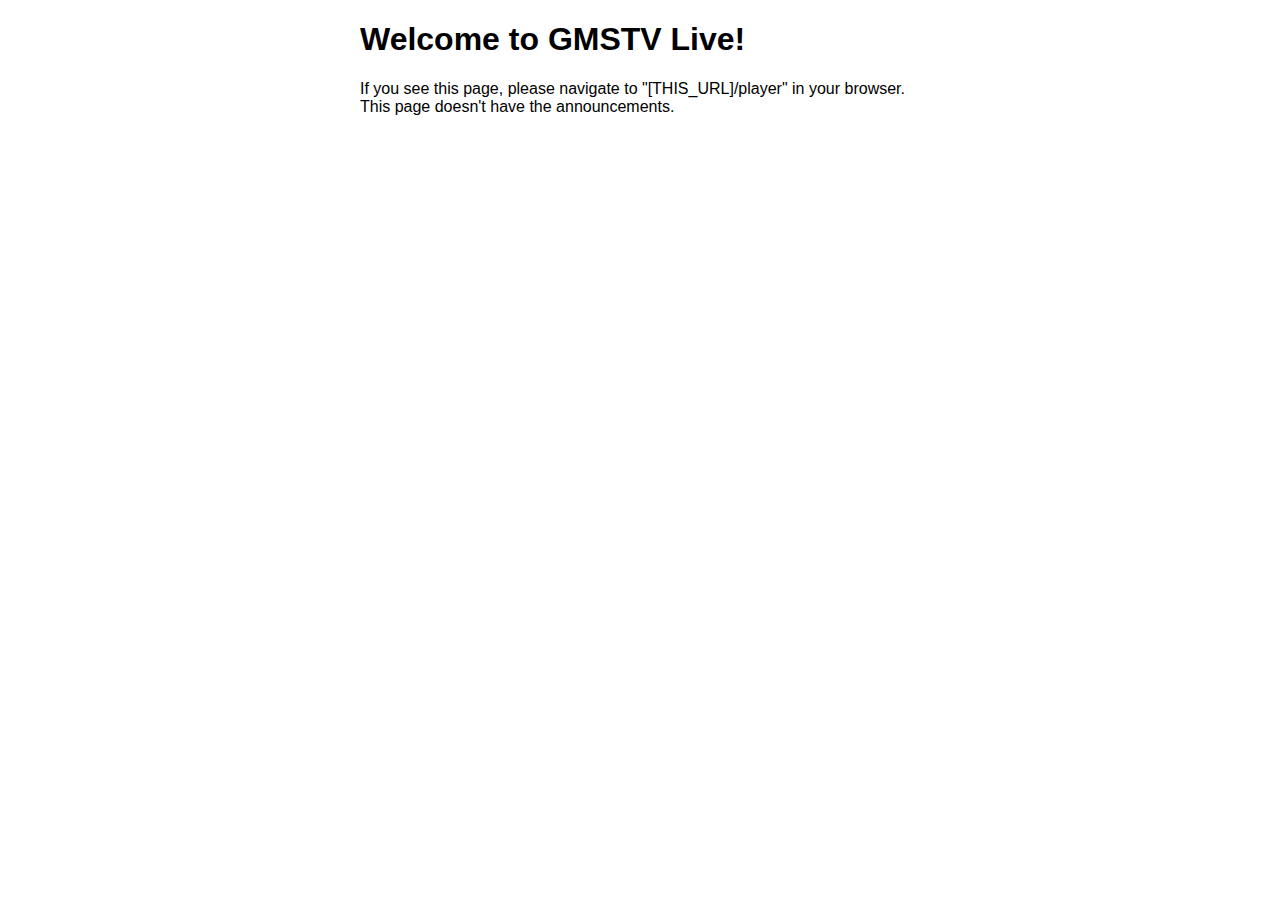
<file: usr/local/nginx/html/index.html>
<!DOCTYPE html>
<html>
<head>
<title>GMSTV Live!</title>
<style>
    body {
        width: 35em;
        margin: 0 auto;
        font-family: Tahoma, Verdana, Arial, sans-serif;
    }
</style>
</head>
<body>
<h1>Welcome to GMSTV Live!</h1>
<p>If you see this page, please navigate to "[THIS_URL]/player" in your browser.
This page doesn't have the announcements.</p>
</body>
</html>
</file>
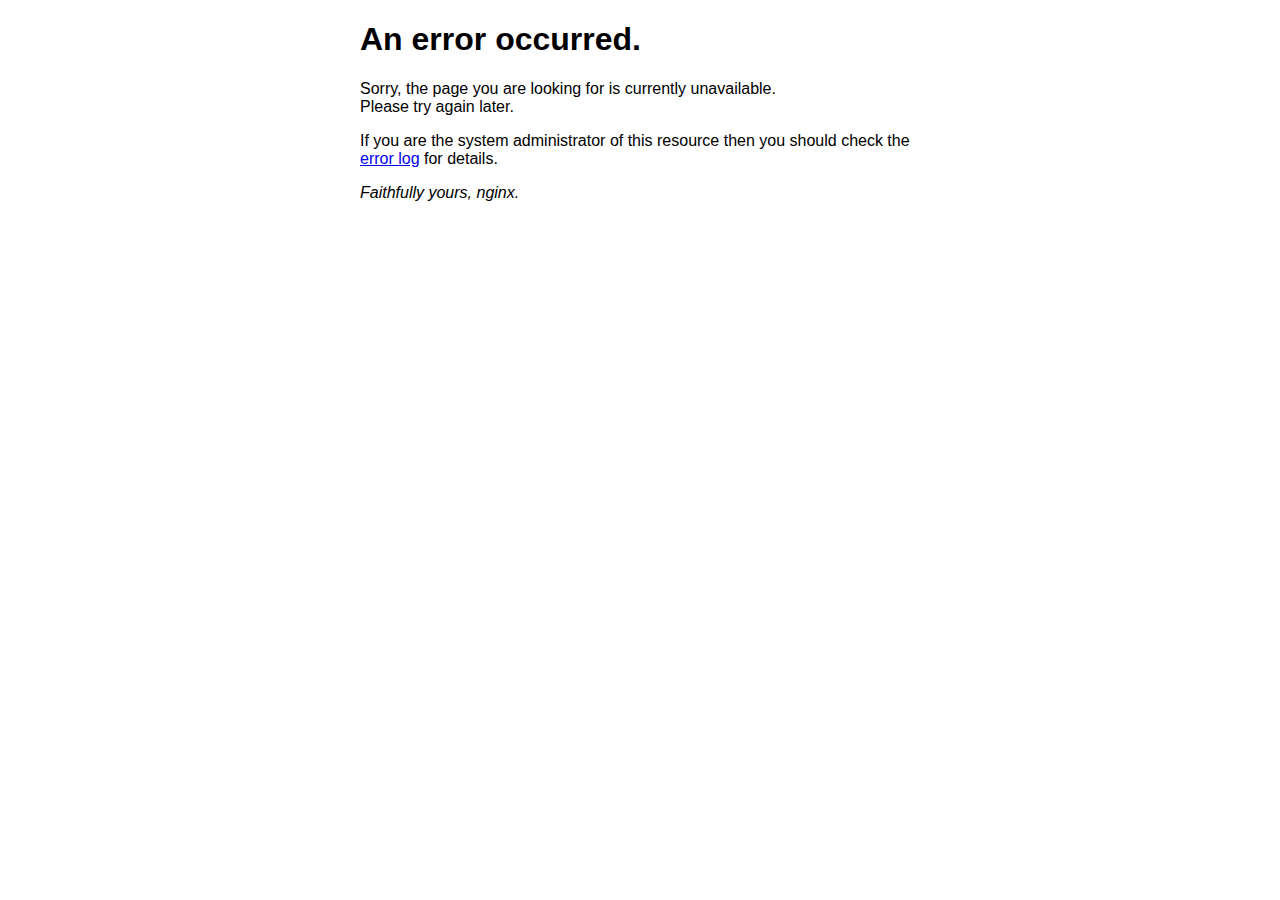
<file: usr/local/nginx/html/50x.html>
<!DOCTYPE html>
<html>
<head>
<title>Error</title>
<style>
    body {
        width: 35em;
        margin: 0 auto;
        font-family: Tahoma, Verdana, Arial, sans-serif;
    }
</style>
</head>
<body>
<h1>An error occurred.</h1>
<p>Sorry, the page you are looking for is currently unavailable.<br/>
Please try again later.</p>
<p>If you are the system administrator of this resource then you should check
the <a href="http://nginx.org/r/error_log">error log</a> for details.</p>
<p><em>Faithfully yours, nginx.</em></p>
</body>
</html>
</file>
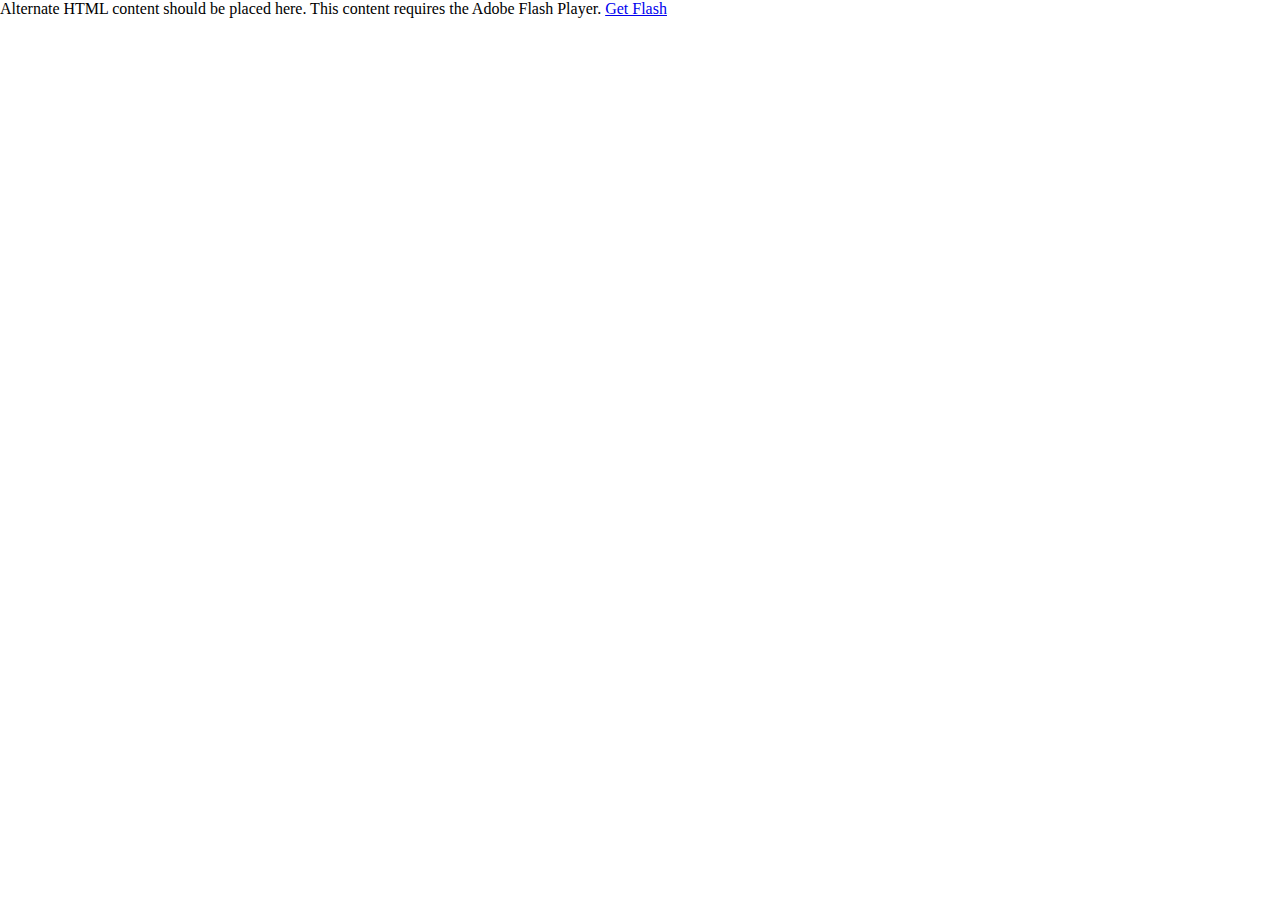
<file: usr/local/nginx/html/bin-debug/testClient.html>
<!-- saved from url=(0014)about:internet -->
<html lang="en">

<!-- 
Smart developers always View Source. 

This application was built using Adobe Flex, an open source framework
for building rich Internet applications that get delivered via the
Flash Player or to desktops via Adobe AIR. 

Learn more about Flex at http://flex.org 
// -->

<head>
<meta http-equiv="Content-Type" content="text/html; charset=utf-8" />

<!--  BEGIN Browser History required section -->
<link rel="stylesheet" type="text/css" href="history/history.css" />
<!--  END Browser History required section -->

<title></title>
<script src="AC_OETags.js" language="javascript"></script>

<!--  BEGIN Browser History required section -->
<script src="history/history.js" language="javascript"></script>
<!--  END Browser History required section -->

<style>
body { margin: 0px; overflow:hidden }
</style>
<script language="JavaScript" type="text/javascript">
<!--
// -----------------------------------------------------------------------------
// Globals
// Major version of Flash required
var requiredMajorVersion = 9;
// Minor version of Flash required
var requiredMinorVersion = 0;
// Minor version of Flash required
var requiredRevision = 28;
// -----------------------------------------------------------------------------
// -->
</script>
</head>

<body scroll="no">
<script language="JavaScript" type="text/javascript">
<!--
// Version check for the Flash Player that has the ability to start Player Product Install (6.0r65)
var hasProductInstall = DetectFlashVer(6, 0, 65);

// Version check based upon the values defined in globals
var hasRequestedVersion = DetectFlashVer(requiredMajorVersion, requiredMinorVersion, requiredRevision);

if ( hasProductInstall && !hasRequestedVersion ) {
	// DO NOT MODIFY THE FOLLOWING FOUR LINES
	// Location visited after installation is complete if installation is required
	var MMPlayerType = (isIE == true) ? "ActiveX" : "PlugIn";
	var MMredirectURL = window.location;
    document.title = document.title.slice(0, 47) + " - Flash Player Installation";
    var MMdoctitle = document.title;

	AC_FL_RunContent(
		"src", "playerProductInstall",
		"FlashVars", "MMredirectURL="+MMredirectURL+'&MMplayerType='+MMPlayerType+'&MMdoctitle='+MMdoctitle+"",
		"width", "100%",
		"height", "100%",
		"align", "middle",
		"id", "testClient",
		"quality", "high",
		"bgcolor", "#869ca7",
		"name", "testClient",
		"allowScriptAccess","sameDomain",
		"type", "application/x-shockwave-flash",
		"pluginspage", "http://www.adobe.com/go/getflashplayer"
	);
} else if (hasRequestedVersion) {
	// if we've detected an acceptable version
	// embed the Flash Content SWF when all tests are passed
	AC_FL_RunContent(
			"src", "testClient",
			"width", "100%",
			"height", "100%",
			"align", "middle",
			"id", "testClient",
			"quality", "high",
			"bgcolor", "#869ca7",
			"name", "testClient",
			"allowScriptAccess","sameDomain",
			"type", "application/x-shockwave-flash",
			"pluginspage", "http://www.adobe.com/go/getflashplayer"
	);
  } else {  // flash is too old or we can't detect the plugin
    var alternateContent = 'Alternate HTML content should be placed here. '
  	+ 'This content requires the Adobe Flash Player. '
   	+ '<a href=http://www.adobe.com/go/getflash/>Get Flash</a>';
    document.write(alternateContent);  // insert non-flash content
  }
// -->
</script>
<noscript>
  	<object classid="clsid:D27CDB6E-AE6D-11cf-96B8-444553540000"
			id="testClient" width="100%" height="100%"
			codebase="http://fpdownload.macromedia.com/get/flashplayer/current/swflash.cab">
			<param name="movie" value="testClient.swf" />
			<param name="quality" value="high" />
			<param name="bgcolor" value="#869ca7" />
			<param name="allowScriptAccess" value="sameDomain" />
			<embed src="testClient.swf" quality="high" bgcolor="#869ca7"
				width="100%" height="100%" name="testClient" align="middle"
				play="true"
				loop="false"
				quality="high"
				allowScriptAccess="sameDomain"
				type="application/x-shockwave-flash"
				pluginspage="http://www.adobe.com/go/getflashplayer">
			</embed>
	</object>
</noscript>
</body>
</html>
</file>
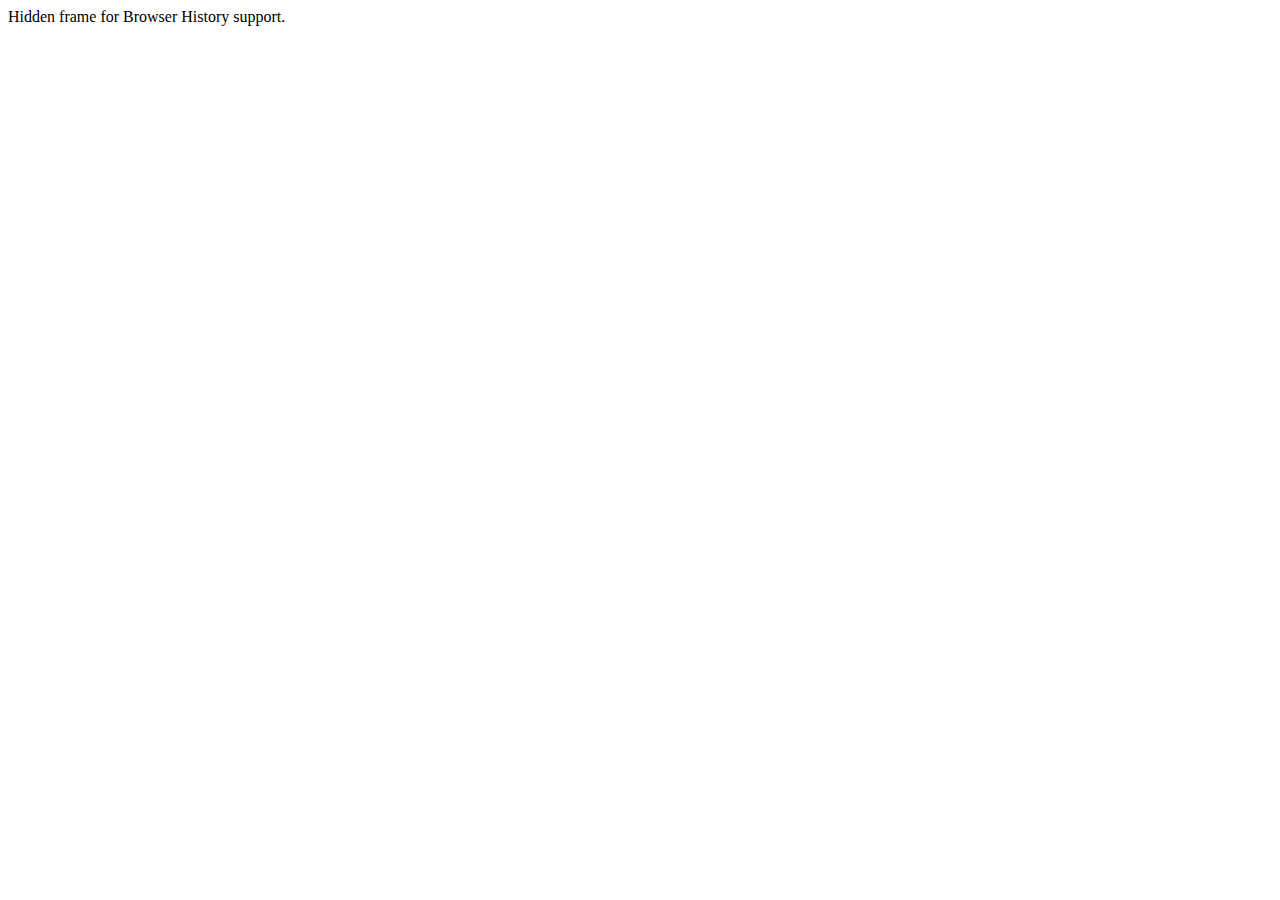
<file: usr/local/nginx/html/bin-debug/history/historyFrame.html>
<html>
    <head>
        <META HTTP-EQUIV="Pragma" CONTENT="no-cache"> 
        <META HTTP-EQUIV="Expires" CONTENT="-1"> 
    </head>
    <body>
    <script>
        function processUrl()
        {

            var pos = url.indexOf("?");
            url = pos != -1 ? url.substr(pos + 1) : "";
            if (!parent._ie_firstload) {
                parent.BrowserHistory.setBrowserURL(url);
                try {
                    parent.BrowserHistory.browserURLChange(url);
                } catch(e) { }
            } else {
                parent._ie_firstload = false;
            }
        }

        var url = document.location.href;
        processUrl();
        document.write(url);
    </script>
    Hidden frame for Browser History support.
    </body>
</html>
</file>
<file: usr/local/nginx/html/bin-debug/history/history.css>
/* This CSS stylesheet defines styles used by required elements in a flex application page that supports browser history */

#ie_historyFrame { width: 0px; height: 0px; display:none }
#firefox_anchorDiv { width: 0px; height: 0px; display:none }
#safari_formDiv { width: 0px; height: 0px; display:none }
#safari_rememberDiv { width: 0px; height: 0px; display:none }
</file>
